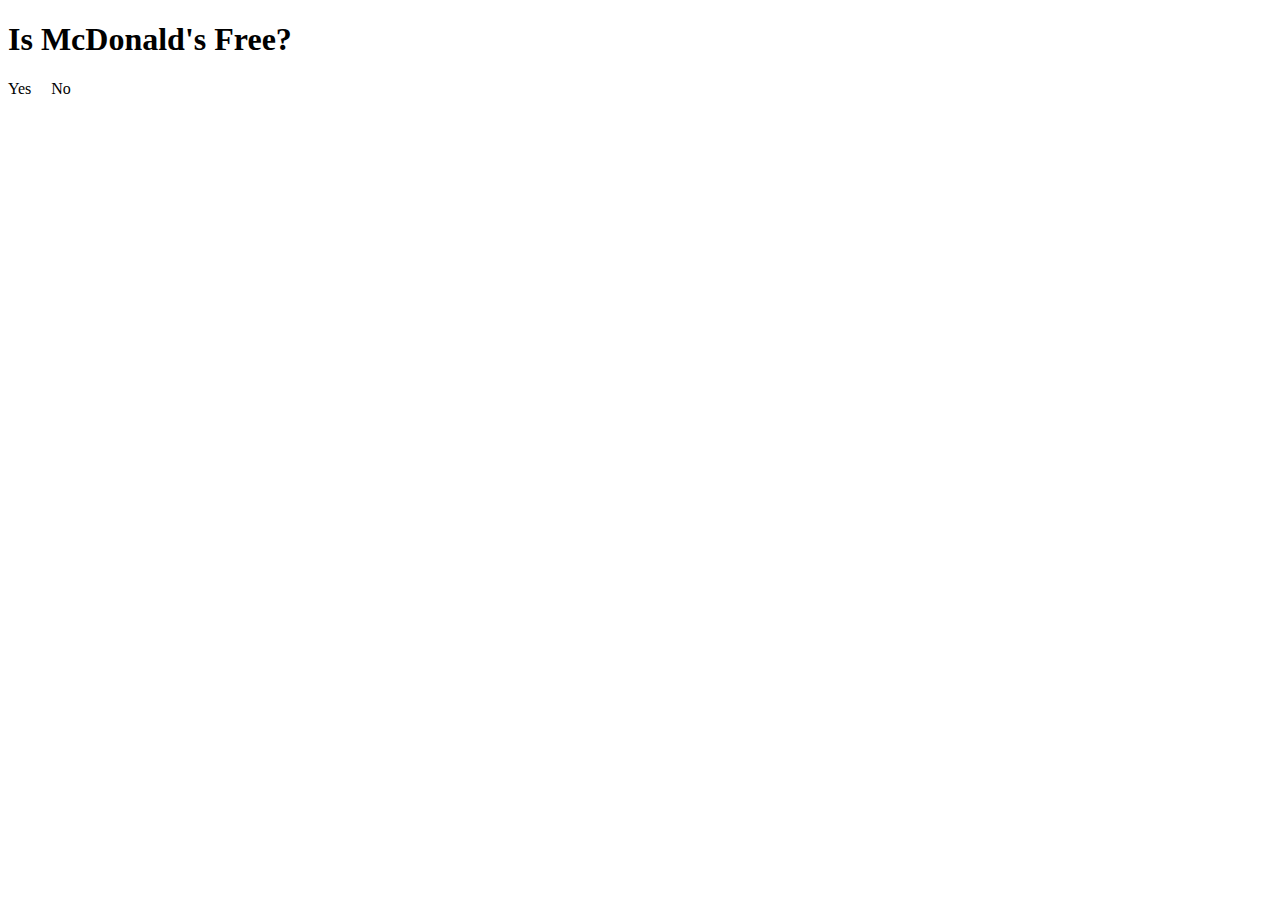
<file: index.html>
<!DOCTYPE html>
<html>
<head>
	<script src="https://ajax.googleapis.com/ajax/libs/jquery/3.3.1/jquery.min.js"></script>
	<script src="backend.js"></script>
	<link rel="stylesheet" href="styling.css">
	<title>Free McDonalds</title>
</head>
<body>
	<h1>
	Is McDonald's Free?
	</h1>
	<p><span id= "yes">Yes</span><span id="no">No</span></p>
	<table id = "records_table">
		
	</table>
</body>
</html>
</file>
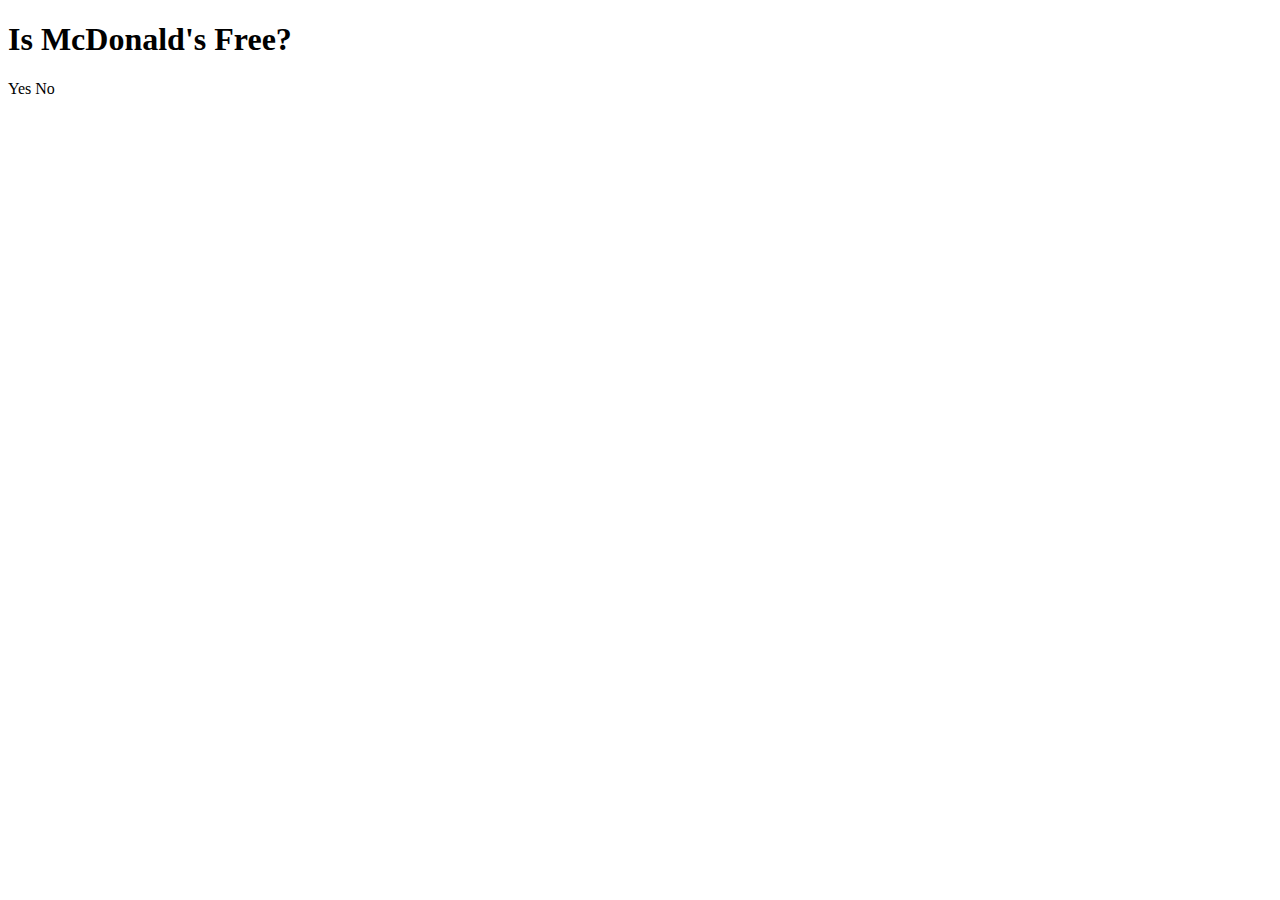
<file: frontend.html>
<!DOCTYPE html>
<html>
<head>
	<script src="https://ajax.googleapis.com/ajax/libs/jquery/3.3.1/jquery.min.js"></script>
	<script src="backend.js"></script>
	<title>Free McDonalds</title>
</head>
<body>
	<h1>
	Is McDonald's Free?
	</h1>
	<p>Yes <span>No</span></p>
	<table id = "records_table">
		
	</table>
</body>
</html>
</file>
<file: styling.css>
#no {
	margin-left: 20px;
}
</file>
